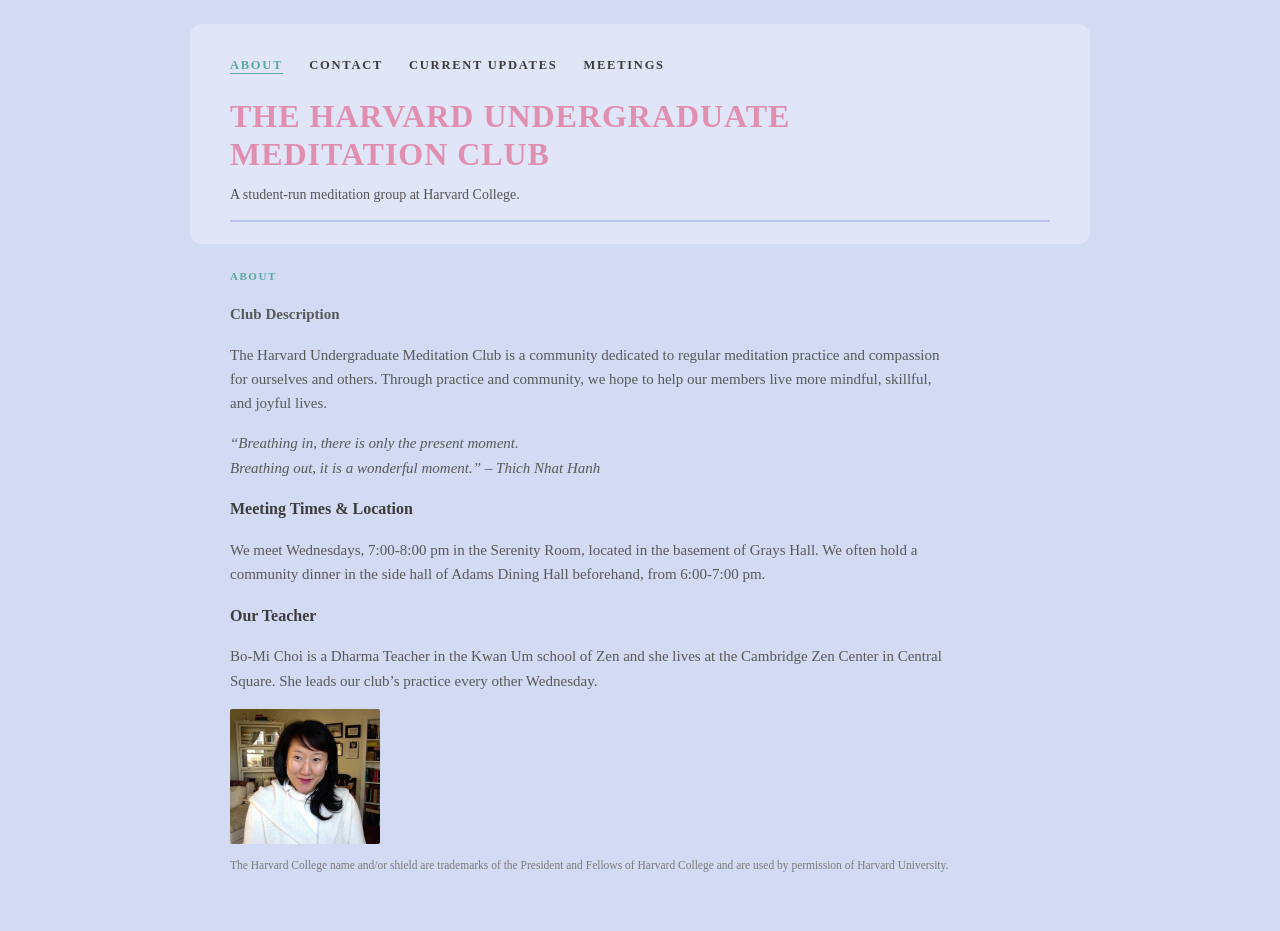
<file: index.html>
<!DOCTYPE html>
<html lang="en">
<head>
<meta charset="UTF-8" />
<meta name="viewport" content="width=device-width, initial-scale=1" />
<title>The Harvard Undergraduate Meditation Club</title>
<link rel="icon" type="image/jpeg" href="/lotus.jpg">
<link rel="stylesheet" href="styles.css">
</head>
<body>

<header class="site-header">
  <nav class="main-nav">
    <ul>
      <li><a href="index.html" class="active">About</a></li>
      <li><a href="contact.html">Contact</a></li>
      <li><a href="current-updates.html">Current Updates</a></li>
      <li><a href="meetings.html">Meetings</a></li>
    </ul>
  </nav>
  <h1 class="page-title">The Harvard Undergraduate<br>Meditation Club</h1>
  <p class="tagline">A student-run meditation group at Harvard College.</p>
  <hr class="header-rule">
</header>

<div class="content-column">
  <p class="eyebrow">About</p>

  <p><strong>Club Description</strong></p>
  <p>The Harvard Undergraduate Meditation Club is a community dedicated to regular meditation practice and compassion for ourselves and others. Through practice and community, we hope to help our members live more mindful, skillful, and joyful lives.</p>

  <p class="quote-line">&ldquo;Breathing in, there is only the present moment.<br>
  Breathing out, it is a wonderful moment.&rdquo; &ndash; Thich Nhat Hanh</p>

  <p class="subhead">Meeting Times &amp; Location</p>
  <p>We meet Wednesdays, 7:00-8:00 pm in the Serenity Room, located in the basement of Grays Hall. We often hold a community dinner in the side hall of Adams Dining Hall beforehand, from 6:00-7:00 pm.</p>

  <p class="subhead">Our Teacher</p>
  <p>Bo-Mi Choi is a Dharma Teacher in the Kwan Um school of Zen and she lives at the Cambridge Zen Center in Central Square. She leads our club&rsquo;s practice every other Wednesday.</p>

  <img class="teacher-photo" src="[data-uri]" alt="Bo-Mi Choi">

  <p class="trademark-note">The Harvard College name and/or shield are trademarks of the President and Fellows of Harvard College and are used by permission of Harvard University.</p>

  </div>
</div>

</body>
</html>
</file>
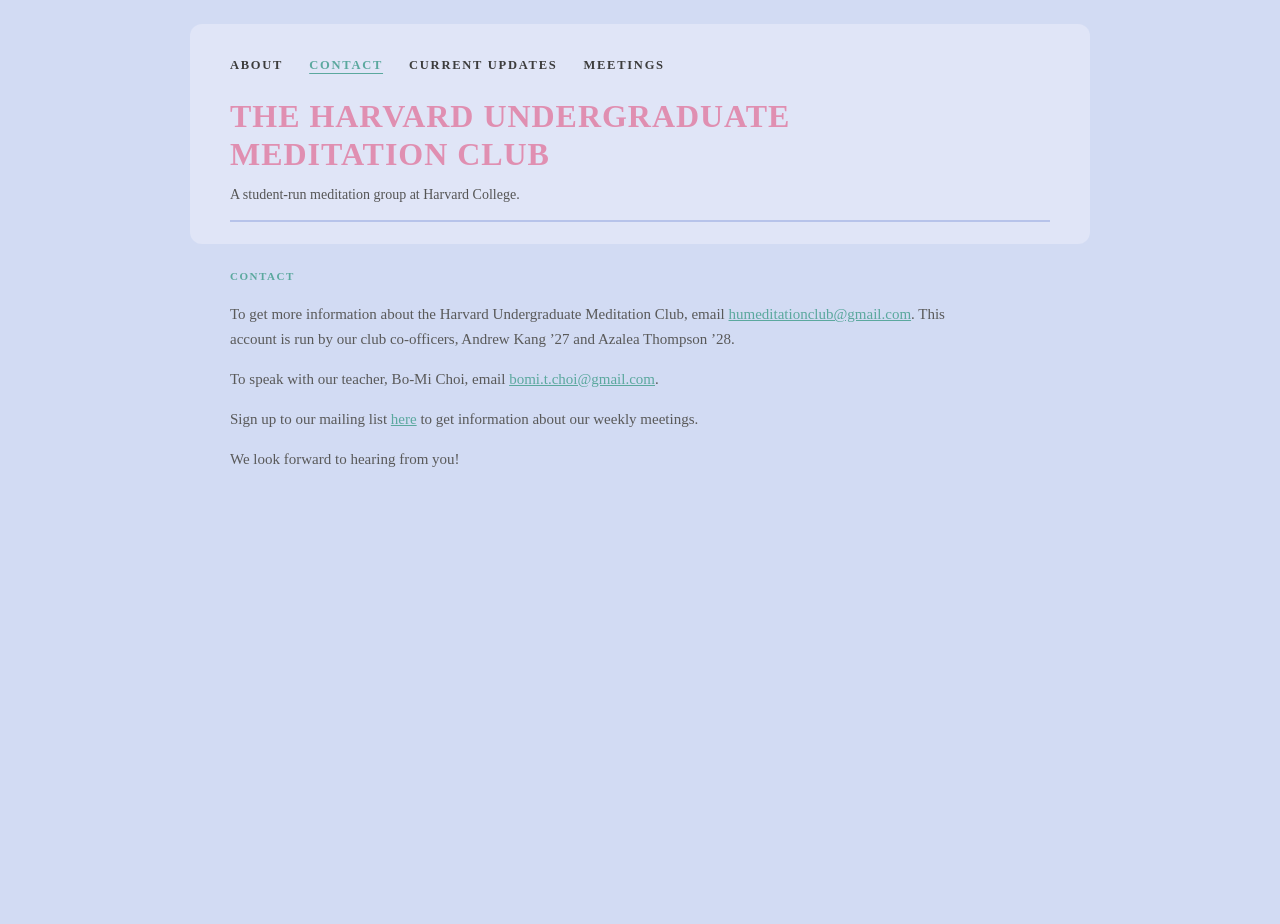
<file: contact.html>
<!DOCTYPE html>
<html lang="en">
<head>
<meta charset="UTF-8" />
<meta name="viewport" content="width=device-width, initial-scale=1" />
<title>The Harvard Undergraduate Meditation Club</title>
<link rel="icon" type="image/jpeg" href="/lotus.jpg">
<link rel="stylesheet" href="styles.css">
</head>
<body>

<header class="site-header">
  <nav class="main-nav">
    <ul>
      <li><a href="index.html">About</a></li>
      <li><a href="contact.html" class="active">Contact</a></li>
      <li><a href="current-updates.html">Current Updates</a></li>
      <li><a href="meetings.html">Meetings</a></li>
    </ul>
  </nav>
  <h1 class="page-title">The Harvard Undergraduate<br>Meditation Club</h1>
  <p class="tagline">A student-run meditation group at Harvard College.</p>
  <hr class="header-rule">
</header>

<div class="content-column">
  <p class="eyebrow">Contact</p>

  <p>To get more information about the Harvard Undergraduate Meditation Club, email <a href="mailto:humeditationclub@gmail.com">humeditationclub@gmail.com</a>. This account is run by our club co-officers, Andrew Kang &rsquo;27 and Azalea Thompson &rsquo;28.</p>

  <p>To speak with our teacher, Bo-Mi Choi, email <a href="mailto:bomi.t.choi@gmail.com">bomi.t.choi@gmail.com</a>.</p>

  <p>Sign up to our mailing list <a href="https://lists.hcs.harvard.edu/mailman/listinfo/meditation-club">here</a> to get information about our weekly meetings.</p>

  <p>We look forward to hearing from you!</p>


</body>
</html>
</file>
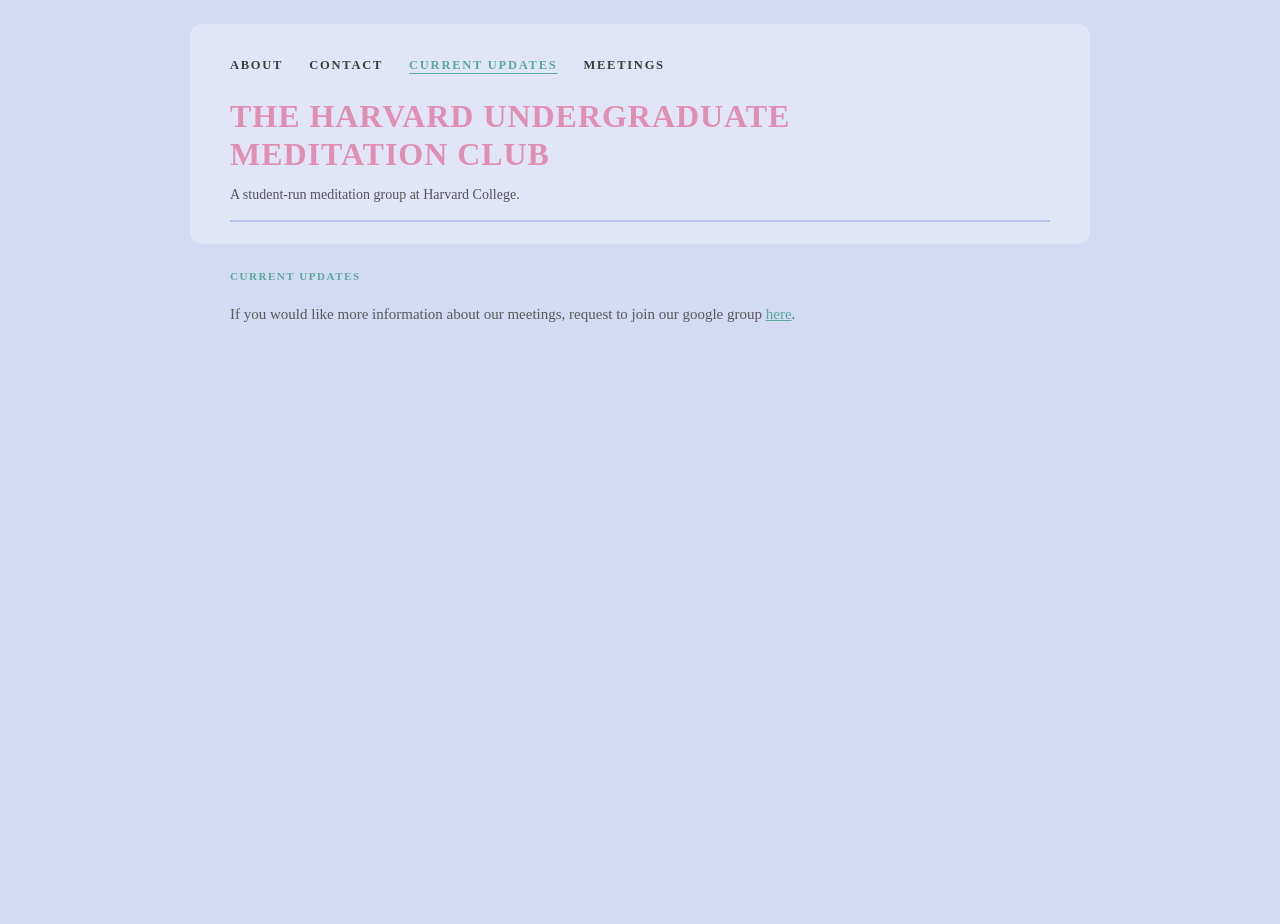
<file: current-updates.html>
<!DOCTYPE html>
<html lang="en">
<head>
<meta charset="UTF-8" />
<meta name="viewport" content="width=device-width, initial-scale=1" />
<title>The Harvard Undergraduate Meditation Club</title>
<link rel="icon" type="image/jpeg" href="/lotus.jpg">
<link rel="stylesheet" href="styles.css">
</head>
<body>

<header class="site-header">
  <nav class="main-nav">
    <ul>
      <li><a href="index.html">About</a></li>
      <li><a href="contact.html">Contact</a></li>
      <li><a href="current-updates.html" class="active">Current Updates</a></li>
      <li><a href="meetings.html">Meetings</a></li>
    </ul>
  </nav>
  <h1 class="page-title">The Harvard Undergraduate<br>Meditation Club</h1>
  <p class="tagline">A student-run meditation group at Harvard College.</p>
  <hr class="header-rule">
</header>

<div class="content-column">
  <p class="eyebrow">Current Updates</p>

  <p>If you would like more information about our meetings, request to join our google group <a href="https://groups.google.com/u/3/g/harvard-undergraduate-meditation-club">here</a>.</p>

</div>

</body>
</html>
</file>
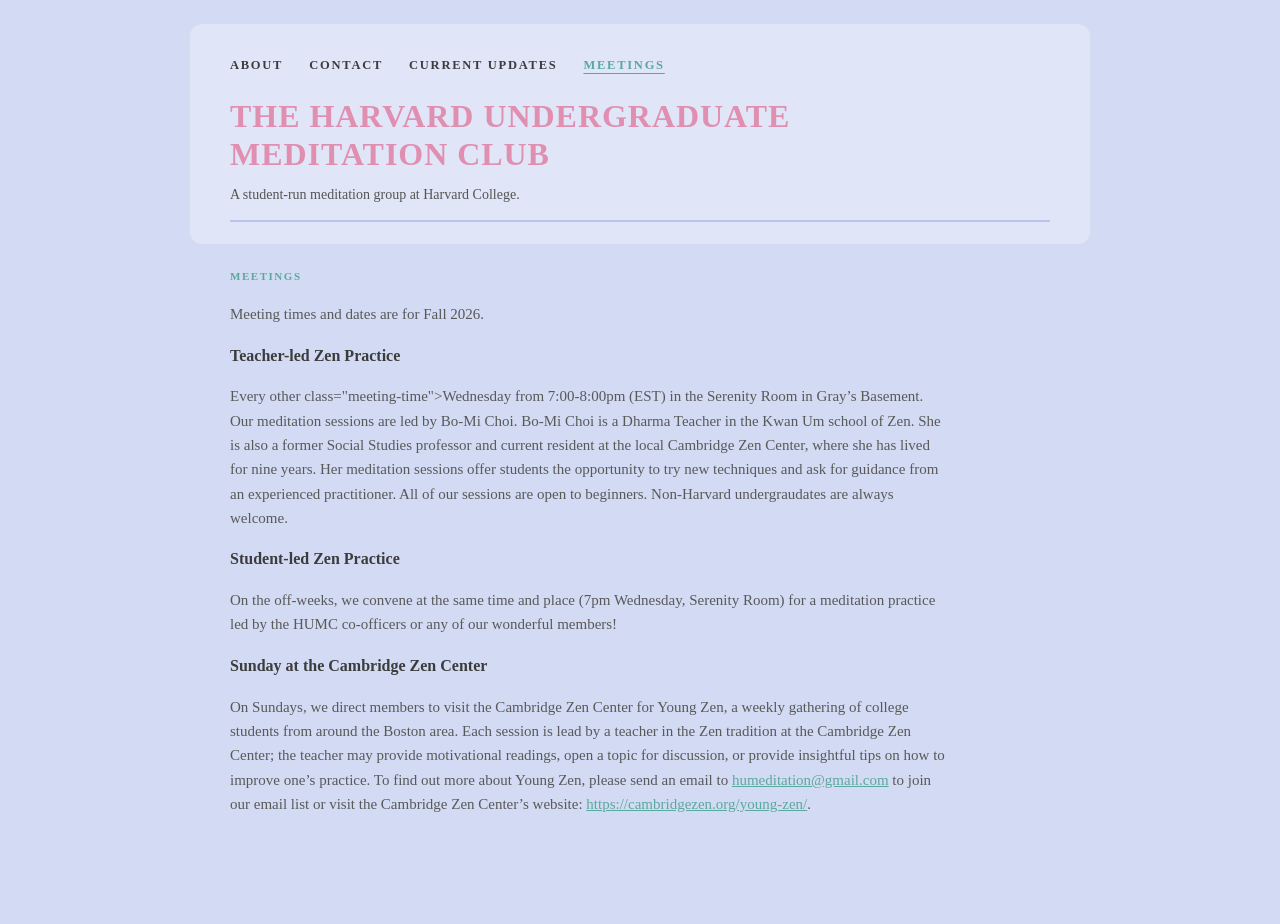
<file: meetings.html>
<!DOCTYPE html>
<html lang="en">
<head>
<meta charset="UTF-8" />
<meta name="viewport" content="width=device-width, initial-scale=1" />
<title>Meetings – The Harvard Undergraduate Meditation Club</title>
<link rel="icon" type="image/jpeg" href="/lotus.jpg">
<link rel="stylesheet" href="styles.css">
</head>
<body>

<header class="site-header">
  <nav class="main-nav">
    <ul>
      <li><a href="index.html">About</a></li>
      <li><a href="contact.html">Contact</a></li>
      <li><a href="current-updates.html">Current Updates</a></li>
      <li><a href="meetings.html" class="active">Meetings</a></li>
    </ul>
  </nav>
  <h1 class="page-title">The Harvard Undergraduate<br>Meditation Club</h1>
  <p class="tagline">A student-run meditation group at Harvard College.</p>
  <hr class="header-rule">
</header>

<div class="content-column">
  <p class="eyebrow">Meetings</p>

  <p>Meeting times and dates are for Fall 2026.</p>

  <p class="subhead">Teacher-led Zen Practice</p>
  <p>Every other class="meeting-time">Wednesday from 7:00-8:00pm (EST) in the Serenity Room in Gray&rsquo;s Basement. Our meditation sessions are led by Bo-Mi Choi. Bo-Mi Choi is a Dharma Teacher in the Kwan Um school of Zen.  She is also a former Social Studies professor and current resident at the local Cambridge Zen Center, where she has lived for nine years. Her meditation sessions offer students the opportunity to try new techniques and ask for guidance from an experienced practitioner. All of our sessions are open to beginners. Non-Harvard undergraudates are always welcome.</p>

  <p class="subhead">Student-led Zen Practice</p>
  <p>On the off-weeks, we convene at the same time and place (7pm Wednesday, Serenity Room) for a meditation practice led by the HUMC co-officers or any of our wonderful members!</p>

  <p class="subhead">Sunday at the Cambridge Zen Center</p>
  <p>On Sundays, we direct members to visit the Cambridge Zen Center for Young Zen, a weekly gathering of college students from around the Boston area.  Each session is lead by a teacher in the Zen tradition at the Cambridge Zen Center; the teacher may provide motivational readings, open a topic for discussion, or provide insightful tips on how to improve one&rsquo;s practice.  To find out more about Young Zen, please send an email to <a href="mailto:humeditation@gmail.com">humeditation@gmail.com</a> to join our email list or visit the Cambridge Zen Center&rsquo;s website: <a href="https://cambridgezen.org/young-zen/">https://cambridgezen.org/young-zen/</a>.</p>

  </div>
</div>

</body>
</html>
</file>
<file: styles.css>
:root{
  --bg: rgb(210, 219, 243);
  --rule: #b7c3ea;
  --text: rgb(89, 89, 89);
  --dark: #3c3c3c;
  --accent: rgb(224, 143, 177);
  --accent-dark: rgb(91, 168, 158);
  --link: rgb(91, 168, 158);
}
*{box-sizing:border-box;}
html,body{margin:0;padding:0;}
body{
  background:var(--bg);
  color:var(--text);
  font-family: 'EB Garamond', Garamond, 'Times New Roman', serif;
  font-size:15px;
  line-height:1.62;
  min-height:100vh;
}
a{color:var(--link);}
a:hover{color:var(--accent-dark);}
.site-header{
  max-width:900px;
  margin:24px auto 0;
  padding:28px 40px 22px;
  background:rgb(224,229,247);
  border-radius:12px;
}
nav.main-nav ul{
  list-style:none;
  display:flex;
  gap:26px;
  margin:0 0 22px;
  padding:0;
}
nav.main-nav a{
  font-family: 'EB Garamond', Garamond, 'Times New Roman', serif;
  font-size:12.5px;
  font-weight:700;
  letter-spacing:0.14em;
  text-transform:uppercase;
  color:var(--dark);
  text-decoration:none;
}
nav.main-nav a:hover{color:var(--accent-dark);}
nav.main-nav a.active{
  color:var(--accent-dark);
  text-decoration:underline;
  text-underline-offset:4px;
}
.page-title{
  font-size:32px;
  line-height:1.18;
  font-weight:700;
  letter-spacing:0.03em;
  text-transform:uppercase;
  color:var(--accent);
  margin:0 0 10px;
  max-width:1000px;
}
.tagline{
  font-size:14px;
  color:#555;
  margin:0 0 14px;
}
.header-rule{
  border:none;
  border-top:2px solid var(--rule);
  margin:0;
}
@media (max-width:760px){
  .site-header{padding:22px 24px 18px;margin:16px 12px 0;}
  .page-title{font-size:26px;}
  nav.main-nav ul{gap:14px;flex-wrap:wrap;}
}
.content-column{
  max-width:900px;
  margin:0 auto;
  padding:24px 40px 40px;
}
@media (max-width:760px){
  .content-column{padding:16px 24px 32px;}
}
.eyebrow{
  font-family: 'EB Garamond', Garamond, 'Times New Roman', serif;
  font-size:11px;
  font-weight:700;
  letter-spacing:0.14em;
  text-transform:uppercase;
  color:var(--accent-dark);
  margin:0 0 10px;
}
.subhead{
  font-weight:700;
  color:var(--dark);
  font-size:16px;
  margin:22px 0 4px;
}
.content-column p{
  margin:0 0 16px;
  max-width:720px;
}
.content-column p:first-of-type{margin-top:0;}
.quote-line{
  margin:0 0 16px;
  max-width:720px;
  font-style:italic;
}
.teacher-photo{
  width:150px;
  display:block;
  margin:8px 0 12px;
  border-radius:2px;
}
.trademark-note{
  font-size:11.5px;
  color:#7a7a7a;
  margin-top:16px;
  max-width:720px;
}
em.meeting-time{
  font-style:italic;
  font-weight:700;
  text-decoration:underline;
}
</file>
